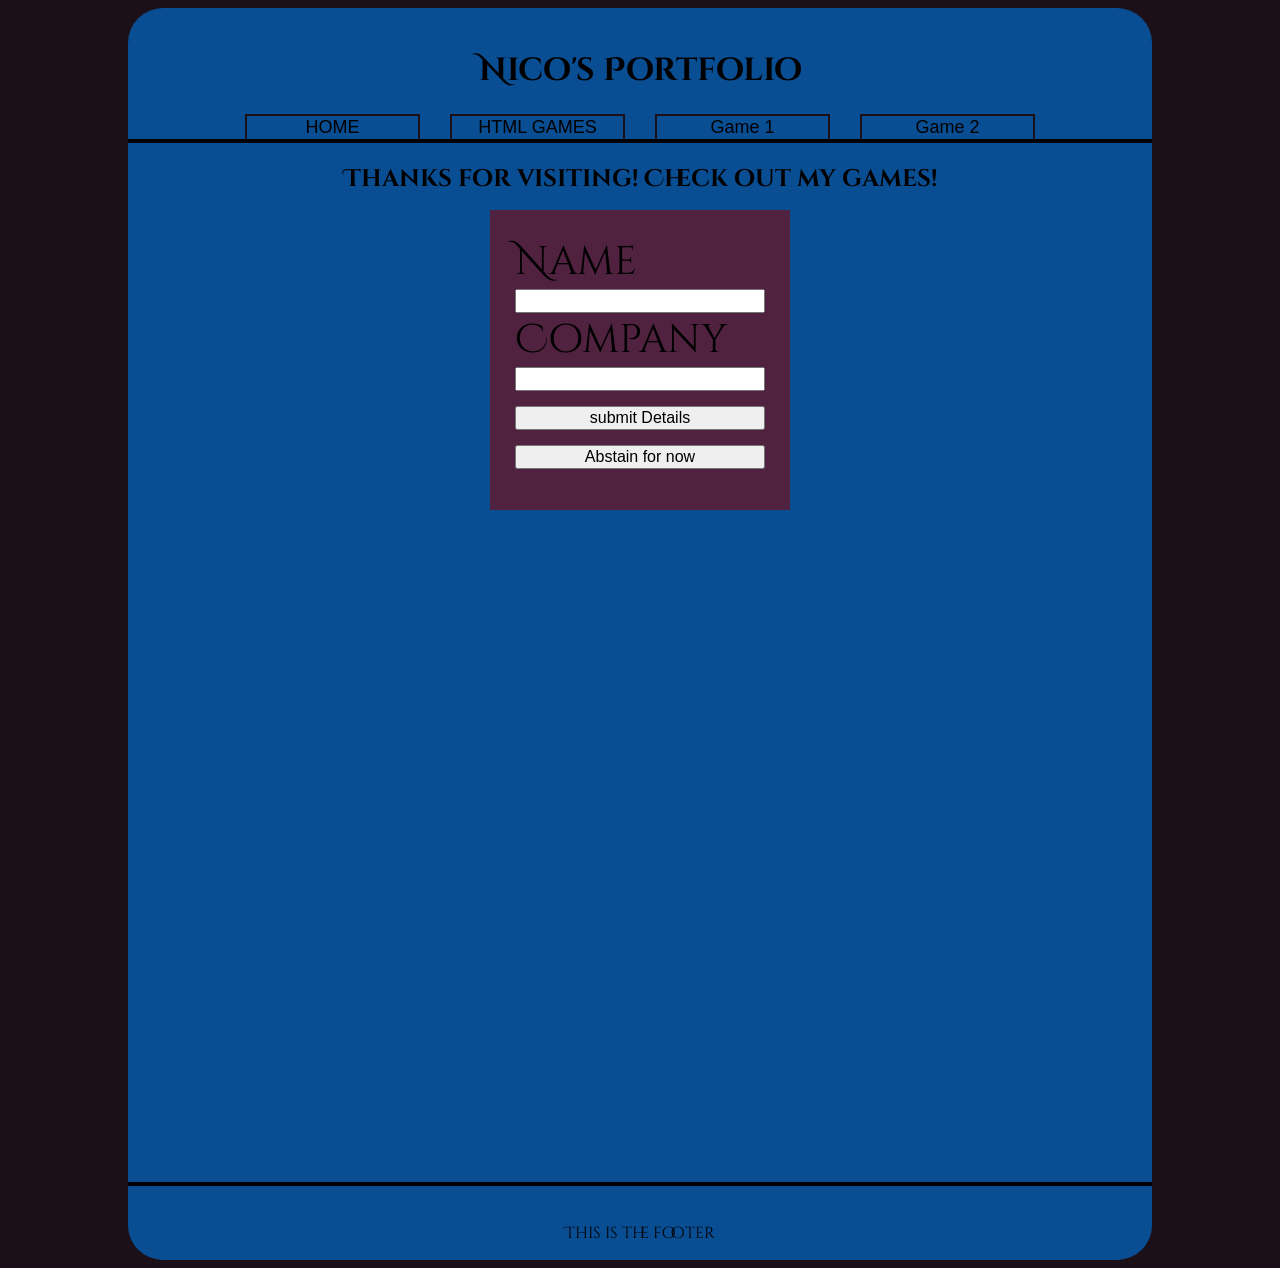
<file: index.html>
<!DOCTYPE html>
<html lang="en">
<head>
    <meta charset="UTF-8">
    <meta name="viewport" content="width=device-width, initial-scale=1.0">
    <title>Home</title>
    <link rel="stylesheet" href="shared.css">
    <link rel="preconnect" href="https://fonts.googleapis.com">
    <link rel="preconnect" href="https://fonts.gstatic.com" crossorigin>
    <link href="https://fonts.googleapis.com/css2?family=Cinzel+Decorative:wght@400;700;900&display=swap" rel="stylesheet">
    <script type="module" src="CustomElements.js"></script>
</head>
<body>

    <my-header></my-header>

    <div id="mainContent">
        <h2> Thanks for visiting! Check out my games!</h2>
        <div id="contentButtons">
            <button onclick="window.location.href = 'HTMLGames.html' ">HTML Games</button>
            <button onclick="window.location.href = 'Game1.html' ">Game1</button>
            <button onclick="window.location.href = 'Game2.html' ">Game2</button>
        </div>

        

        <my-opener></my-opener>
    </div>

    <my-footer></my-footer>
    
    <script src="OpenerCheck.js"></script>
</body>
</html>
</file>
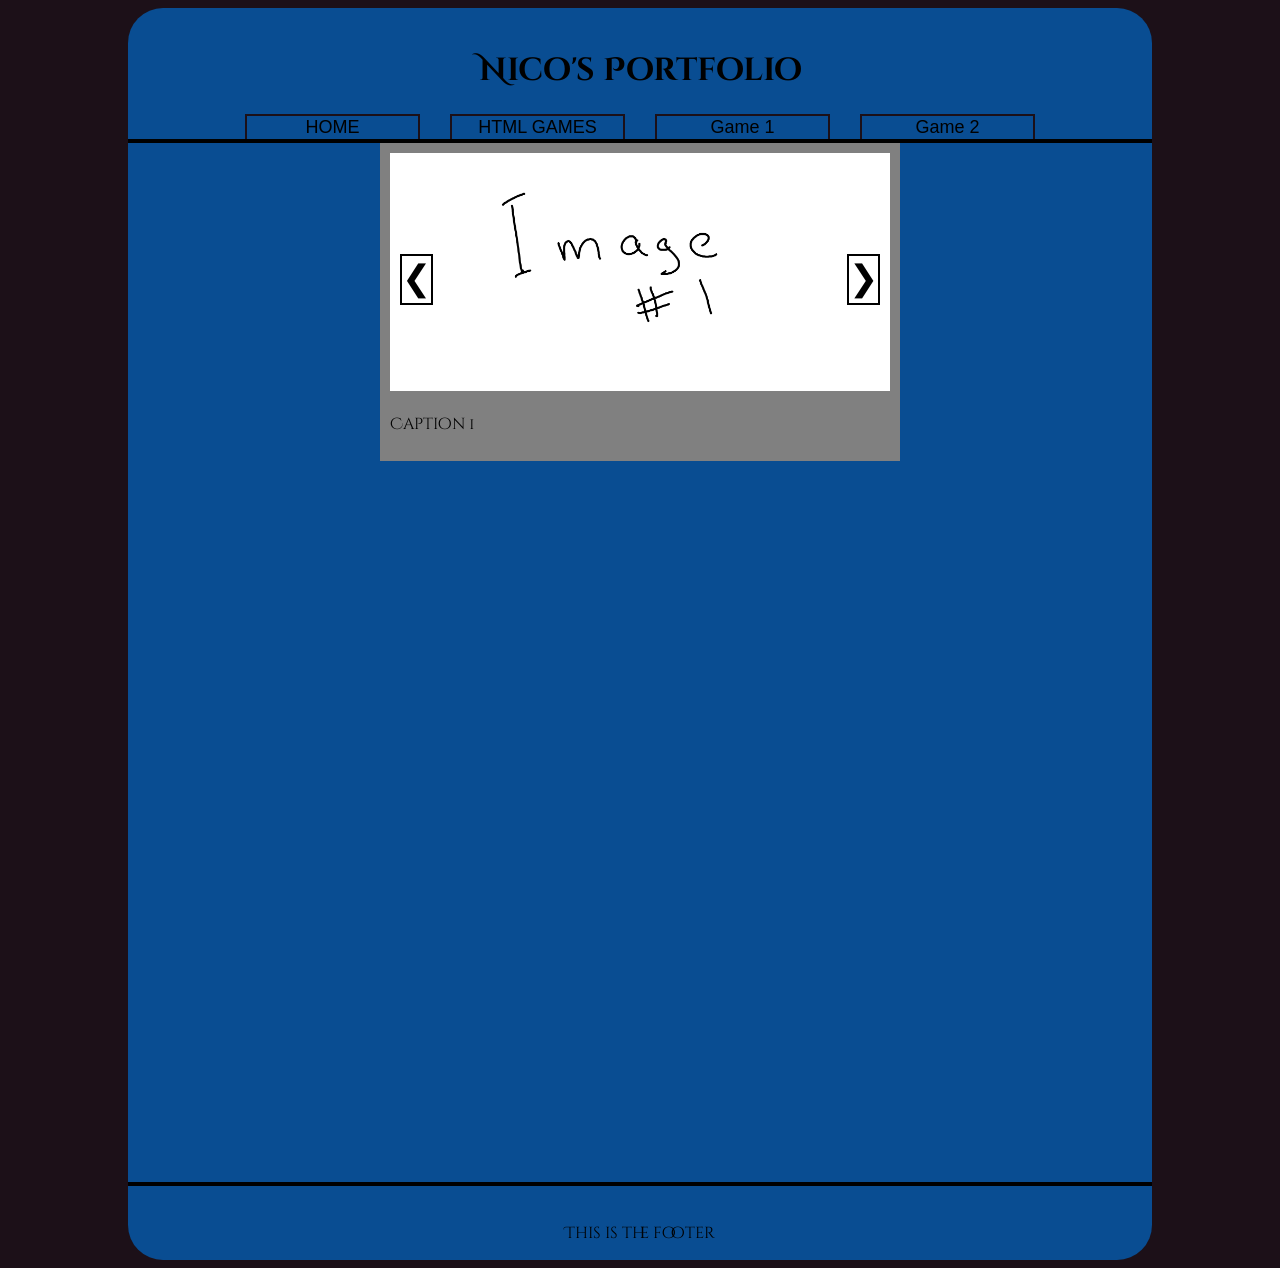
<file: Game1.html>
<!DOCTYPE html>
<html lang="en">
<head>
    <meta charset="UTF-8">
    <meta name="viewport" content="width=device-width, initial-scale=1.0">
    <title>Game1</title>
    <link rel="stylesheet" href="shared.css">
    <link rel="stylesheet" href="GamePage.css">
    <script type="module" src="CustomElements.js"></script>
    <link rel="preconnect" href="https://fonts.googleapis.com">
    <link rel="preconnect" href="https://fonts.gstatic.com" crossorigin>
    <link href="https://fonts.googleapis.com/css2?family=Cinzel+Decorative:wght@400;700;900&display=swap" rel="stylesheet">
</head>
<body>
    <my-header></my-header>

    <div id=" bodyContainer">
        <div id="ImageContainer">
            <div class="slide">
                <img src="Images/Image1.png" alt="">
                <p>Caption 1</p>
            </div>
            <div class="slide">
                <img src="Images/Image2.png" alt="">
                <p>Caption 2</p>
            </div>
            <div class="slide">
                <img src="Images/Image3.png" alt="">
                <p>Caption 3</p>
            
            </div>

            <a id="prevImg">&#10094;</a>
            <a id="nextImg">&#10095;</a>

            
        </div>
    </div>

    <my-footer></my-footer>
</body>
</html>
<script src="GamePage.js"></script>
</file>
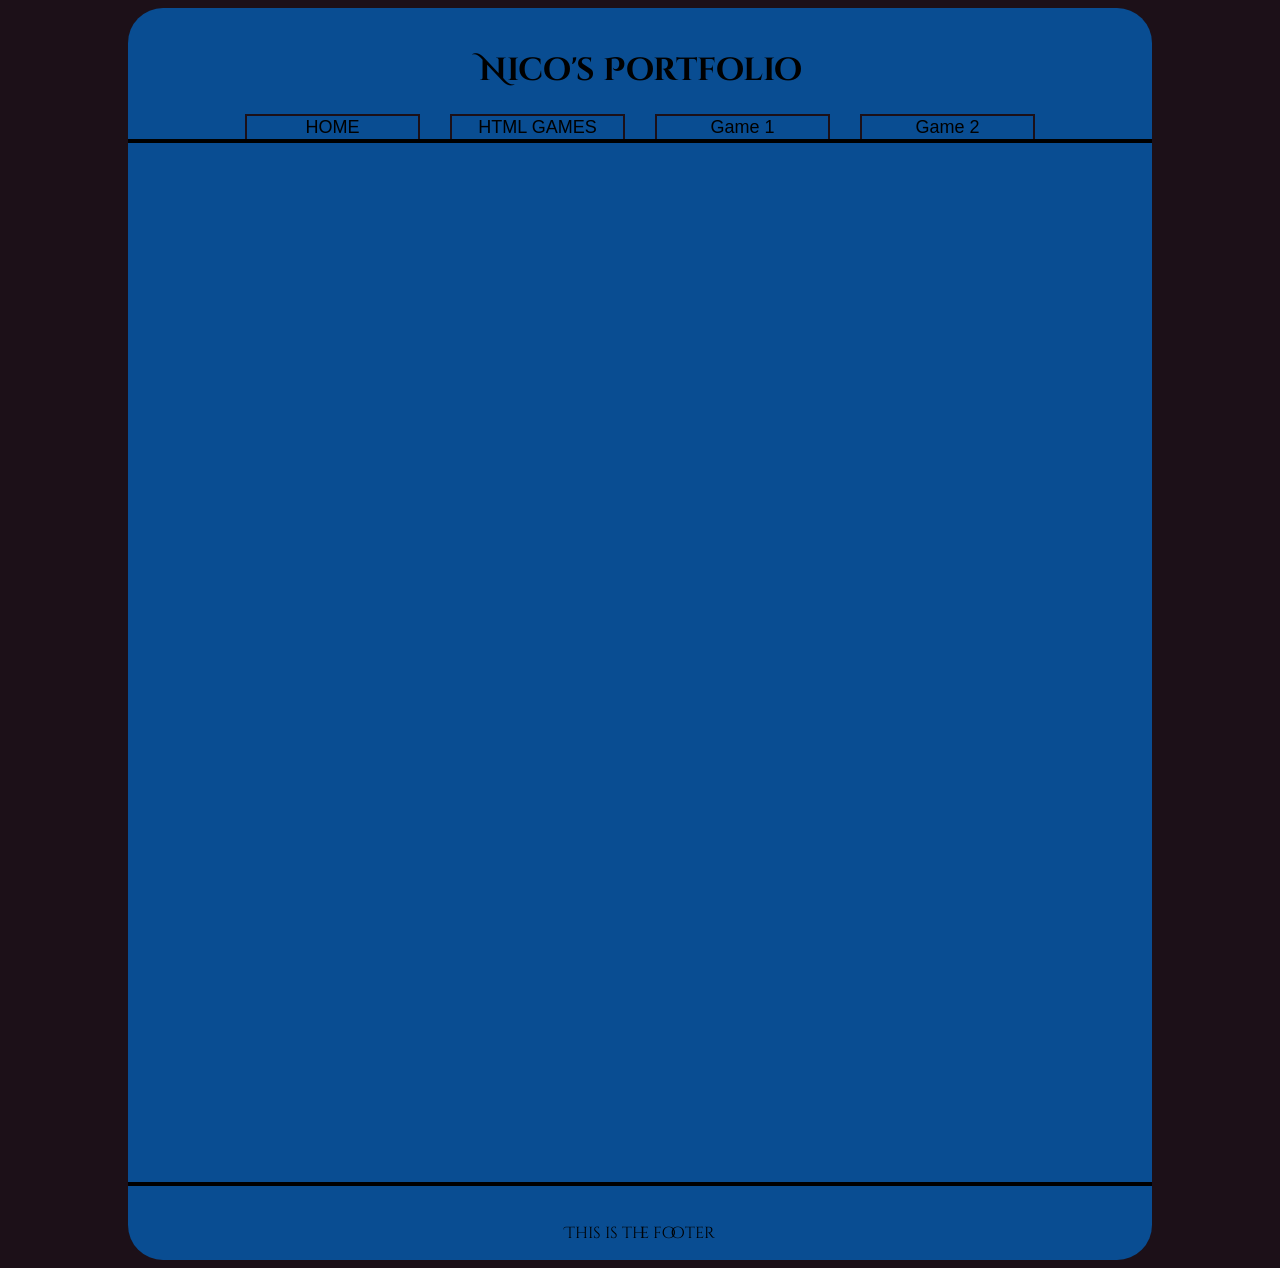
<file: Game2.html>
<!DOCTYPE html>
<html lang="en">
<head>
    <meta charset="UTF-8">
    <meta name="viewport" content="width=device-width, initial-scale=1.0">
    <title>Game2</title>
    <link rel="stylesheet" href="shared.css">
    <script type="module" src="CustomElements.js"></script>
    <link rel="preconnect" href="https://fonts.googleapis.com">
    <link rel="preconnect" href="https://fonts.gstatic.com" crossorigin>
    <link href="https://fonts.googleapis.com/css2?family=Cinzel+Decorative:wght@400;700;900&display=swap" rel="stylesheet">
</head>
<body>
    <my-header></my-header>

    <my-footer></my-footer>
</body>
</html>
</file>
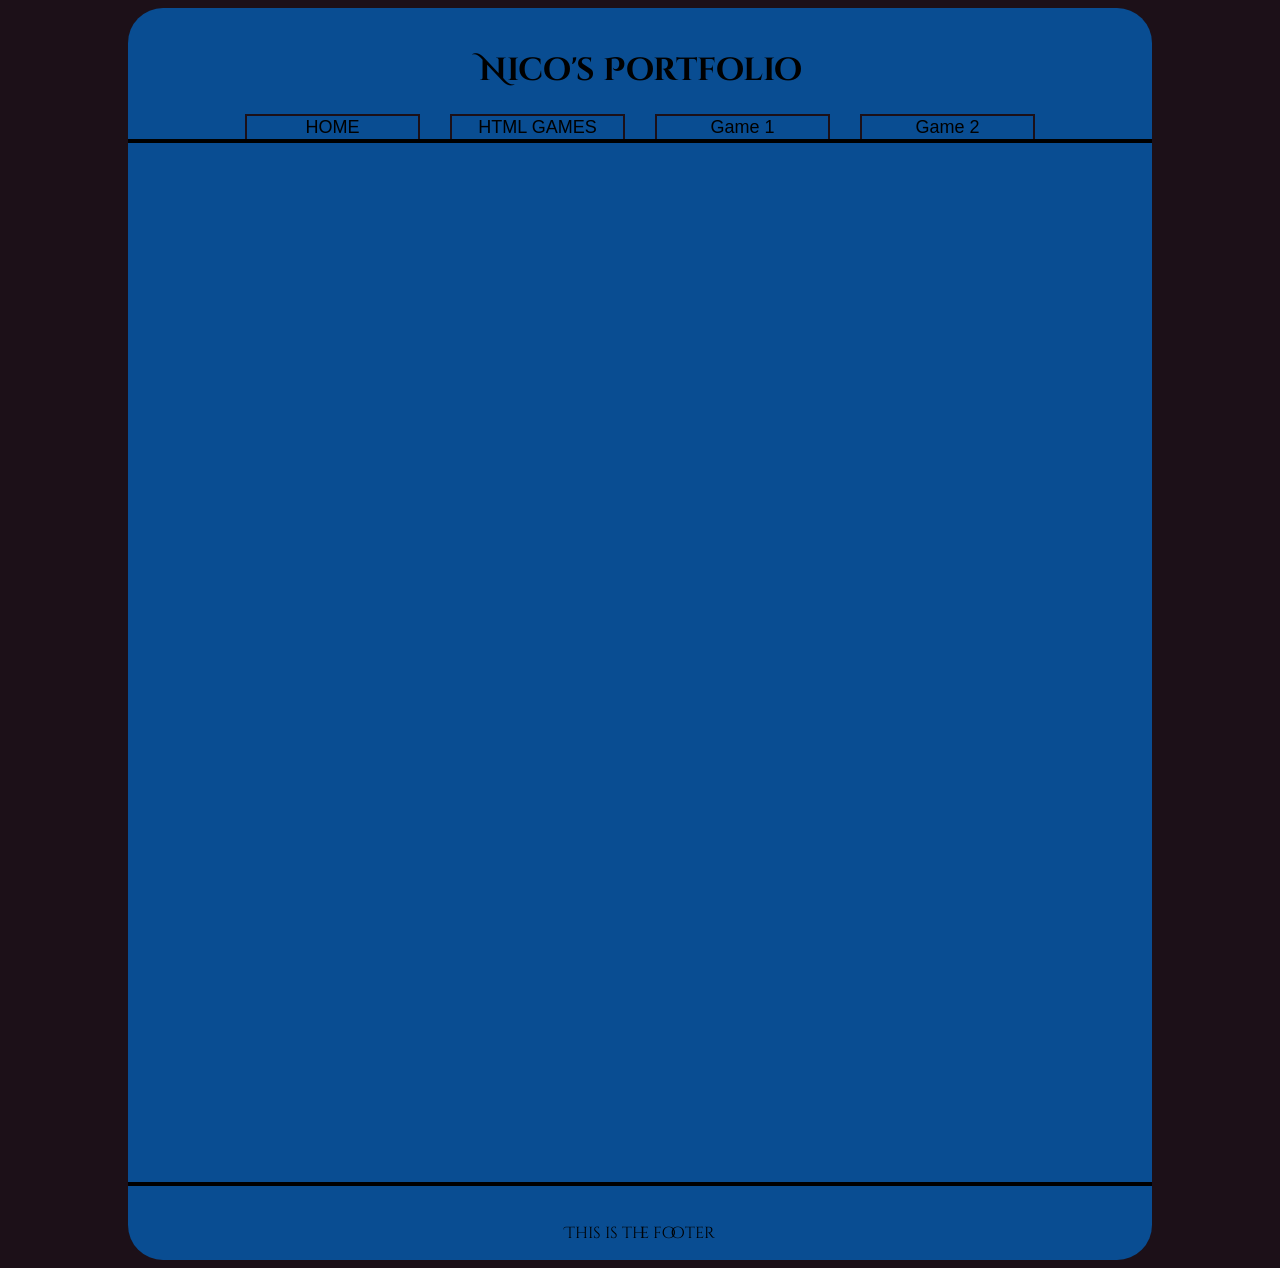
<file: Game3.html>
<!DOCTYPE html>
<html lang="en">
<head>
    <meta charset="UTF-8">
    <meta name="viewport" content="width=device-width, initial-scale=1.0">
    <title>Games3</title>
    <link rel="stylesheet" href="shared.css">
    <script type="module" src="CustomElements.js"></script>
    <link rel="preconnect" href="https://fonts.googleapis.com">
    <link rel="preconnect" href="https://fonts.gstatic.com" crossorigin>
    <link href="https://fonts.googleapis.com/css2?family=Cinzel+Decorative:wght@400;700;900&display=swap" rel="stylesheet">
</head>
<body>
    <my-header></my-header>

    <my-footer></my-footer>
</body>
</html>
</file>
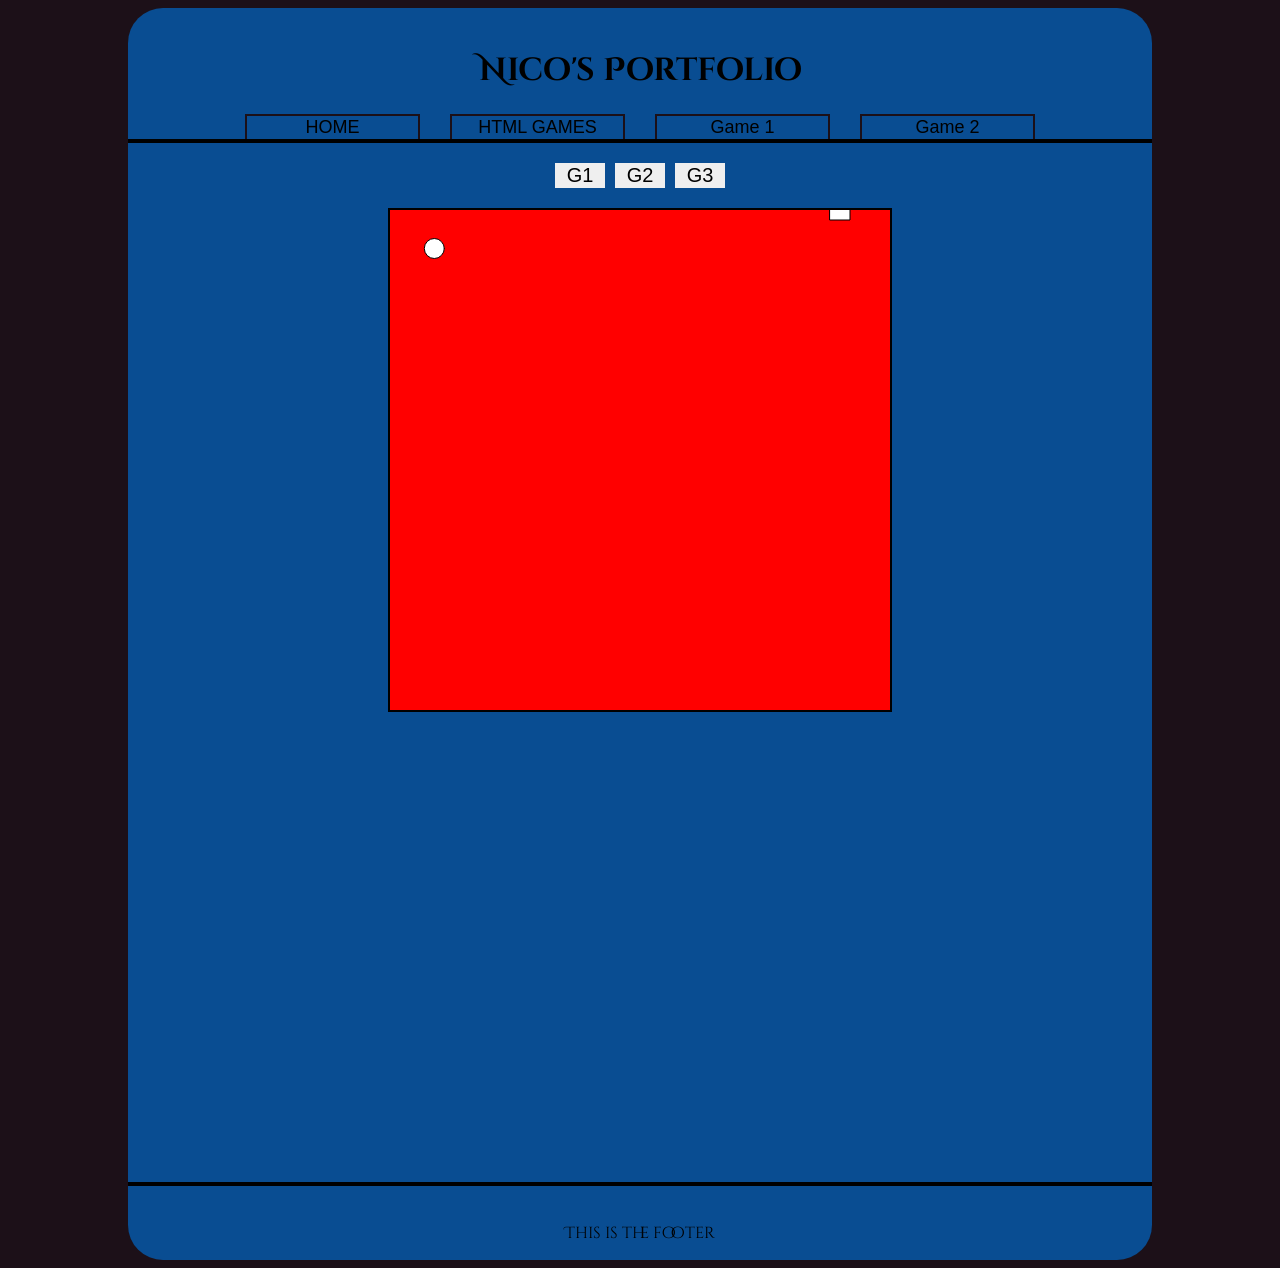
<file: HTMLGames.html>
<!DOCTYPE html>
<html lang="en">
<head>
    <meta charset="UTF-8">
    <meta name="viewport" content="width=device-width, initial-scale=1.0">
    <title>HTMLGames</title>
    <link rel="stylesheet" href="shared.css">
    <link rel="stylesheet" href="HTMLGames.css">
    <script type="module" src="CustomElements.js"></script>
    <script src="libraries/p5.min.js"></script>
    <link rel="preconnect" href="https://fonts.googleapis.com">
    <link rel="preconnect" href="https://fonts.gstatic.com" crossorigin>
    <link href="https://fonts.googleapis.com/css2?family=Cinzel+Decorative:wght@400;700;900&display=swap" rel="stylesheet">
    <script src="HTMLGameManager.js"></script>
</head>
<body>
    <my-header></my-header>

    <div id= 'bodyContent'>

        <div id="gameNav">
            <button onclick="loadNewGame('Games/Pong.js')"> G1</button>
            <button onclick="loadNewGame('Games/Pacman.js')"> G2</button>
            <button onclick="loadNewGame('Games/SpaceInvaders.js')"> G3</button>

        </div>

        <div id="gamePanel"></div>

    </div>

    <my-footer></my-footer>
</body>
</html>
</file>
<file: shared.css>
.cinzel-decorative-regular {
  font-family: "Cinzel Decorative", serif;
  font-weight: 400;
  font-style: normal;
}

html {
    background-color: #1c1018;
    display: flex;
    justify-content: center;
    font-family: "Cinzel Decorative";
}

/* button { */
    /* font-family: ""; */
/* } */

body {
    background-color: #094d92;
    width: 80%;
    min-height: 90vw;
    border-radius: 35px;
    display: flex;
    flex-direction: column;
    align-items: center;
    position: relative;
    padding-bottom: 100px;
    
}

my-header {
    display: contents;
}

my-footer {
    display: contents;
}

my-opener {
    display: contents;
}

header {
    border-bottom: black 4px solid;
    width: 100%;
    display: flex;
    flex-direction: column;
    align-items: center;
    justify-content: center;
    padding-top: 20px;
}

#navigationButtons {
    display: flex;
    flex-direction: row;
    align-items: center;
    gap: 30px;
}

#navigationButtons button {
    background: none;
    width: 175px;
    font-size: 18px;
    border: #1c1018 2px solid;
    border-bottom: none;
    transition: border-color 0.3s linear;
}

#navigationButtons button:hover {
    border-color: #50223f;
}

#contentButtons {
    display: flex;
    flex-direction: column;
    align-items: center;
    gap: 20px;
}

#opener {
    background-color: #50223f;
    position: fixed;
    top: 40%;
    left: 50%;
    transform: translate(-50%, -50%);
    width: 300px;
    height: 300px;
}

#opener form {
    display: flex;
    flex-direction: column;
    padding: 25px;
    row-gap: 15px;
    font-size: 40px;
}

#opener form label {
    display: flex;
    flex-direction: column;
}

#opener form input {
    font-size: 16px;
}

#contentButtons button {
    background: none;
    width: 175px;
    font-size: 18px;
    border: #1c1018 2px solid;
    transition: border-color 0.3s linear;
}

#contentButtons button:hover {
    border-color: #50223f;
}

footer {
    border-top: black 4px solid;
    width: 100%;
    display: flex;
    justify-content: center;
    padding-top: 20px;
    position: absolute;
    bottom: 0px;
    
}
</file>
<file: GamePage.css>
#bodyContainer {
    display: felx;
    flex-direction: column;
    align-items: center;
    margin: 20px;
}

#ImageContainer {
    background-color: grey;
    position: relative;
    padding: 10px;
    max-width: 500px;

}

.slide img {
    width: 100%;
    object-fit: contain;
}

#prevImg, #nextImg {
    cursor: pointer;
    position: absolute;
    top: 35%;
    font-size: 35px;
    border: 2px black solid;
}

#prevImg {
    left: 20px;
}

#nextImg {
    right: 20px;
}
</file>
<file: HTMLGames.css>
#bodyContent {
    /* background-color: red; */
    display: flex;
    flex-direction: column;
    padding: 10px;
    align-items: center;
    row-gap: 10px;
}

#gameNav {
    /* background-color: green; */
    display: flex;
    flex-direction: row;
    column-gap: 10px;
    padding: 10px
}

#gameNav button {
    font-size: 20px;
    width: 50px;
    border: none;
    
}

#gamePanel {
    background-color:gray;
    border: 2px black solid;
    width: 500px;
    height: 500px;

}
</file>
